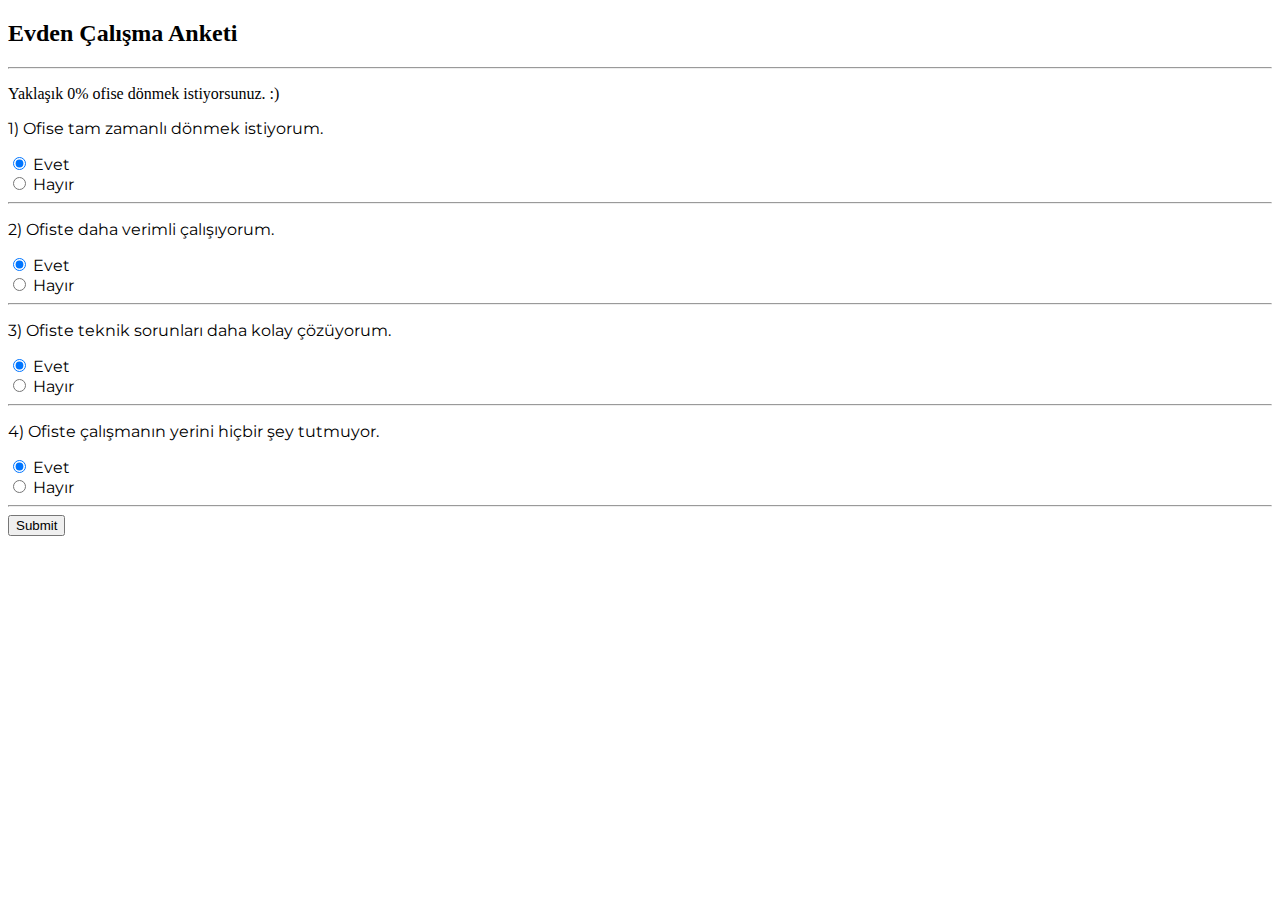
<file: AnketCalismasi/index.html>
<!DOCTYPE html>
<html lang="en">
<head>
    <meta charset="UTF-8">
    <meta http-equiv="X-UA-Compatible" content="IE=edge">
    <meta name="viewport" content="width=device-width, initial-scale=1.0">

    <title>Çalışma Anketi</title>


    <link rel="stylesheet" href="https://cdn.jsdelivr.net/npm/bootstrap@4.6.0/dist/css/bootstrap.min.css" integrity="sha384-B0vP5xmATw1+K9KRQjQERJvTumQW0nPEzvF6L/Z6nronJ3oUOFUFpCjEUQouq2+l" crossorigin="anonymous">
    <link rel="preconnect" href="https://fonts.googleapis.com">
    <link rel="preconnect" href="https://fonts.gstatic.com" crossorigin>
    <link href="https://fonts.googleapis.com/css2?family=Montserrat:wght@500&display=swap" rel="stylesheet">
</head>
<body>
    
    <section id="header">
        <div class="bg-white text-center py-5">
            <div class="container">
                <h2 class="text-info display-4 my-4">Evden Çalışma Anketi</h2>
                <hr>
            </div>
        </div>
    </section>

    <div class="result d-none py-5 bg-white text-center">
        <div class="container lead">
            <p>Yaklaşık <span class="text-info display-4 p-3">0%</span>  ofise dönmek istiyorsunuz. :) </p>
        </div>
    </div>

    <section id="questions">
        <div class="bg-light py-3">
            <div class="container">
                <form class="question-form text-dark " style="font-family: 'Montserrat', sans-serif;">

                    <div class="my-4">
                        <p>1) Ofise tam zamanlı dönmek istiyorum.</p>
                        <div class="form-check">
                            <input class="form-check-input" type="radio" name="name1" value="E" checked>
                            <label class="form-check-label">
                              Evet
                            </label>
                          </div>
                          <div class="form-check">
                            <input class="form-check-input" type="radio" name="name1" value="H">
                            <label class="form-check-label">
                              Hayır                   
                            </label>
                          </div>
                    </div>
                    <hr>
                    <div class="my-4">
                        <p>2) Ofiste daha verimli çalışıyorum.</p>
                        <div class="form-check">
                            <input class="form-check-input" type="radio" name="name2" value="E" checked>
                            <label class="form-check-label">
                              Evet
                            </label>
                          </div>
                          <div class="form-check">
                            <input class="form-check-input" type="radio" name="name2" value="H">
                            <label class="form-check-label">
                              Hayır                   
                            </label>
                          </div>
                    </div>
                    <hr>
                    <div class="my-4">
                        <p>3) Ofiste teknik sorunları daha kolay çözüyorum.</p>
                        <div class="form-check">
                            <input class="form-check-input" type="radio" name="name3" value="E" checked>
                            <label class="form-check-label">
                              Evet
                            </label>
                          </div>
                          <div class="form-check">
                            <input class="form-check-input" type="radio" name="name3" value="H">
                            <label class="form-check-label">
                              Hayır                   
                            </label>
                          </div>
                    </div>
                    <hr>
                    <div class="my-4">
                        <p>4) Ofiste çalışmanın yerini hiçbir şey tutmuyor.</p>
                        <div class="form-check">
                            <input class="form-check-input" type="radio" name="name4" value="E" checked>
                            <label class="form-check-label">
                              Evet
                            </label>
                          </div>
                          <div class="form-check">
                            <input class="form-check-input" type="radio" name="name4" value="H">
                            <label class="form-check-label">
                              Hayır                   
                            </label>
                          </div>
                    </div>
                    <hr>
                    <div class="text-center">
                        <input type="submit" class="btn btn-info">
                    </div>
                </form>
            </div>
        </div>

    </section>


    <script src="script.js"> </script>
</body>
</html>
</file>
